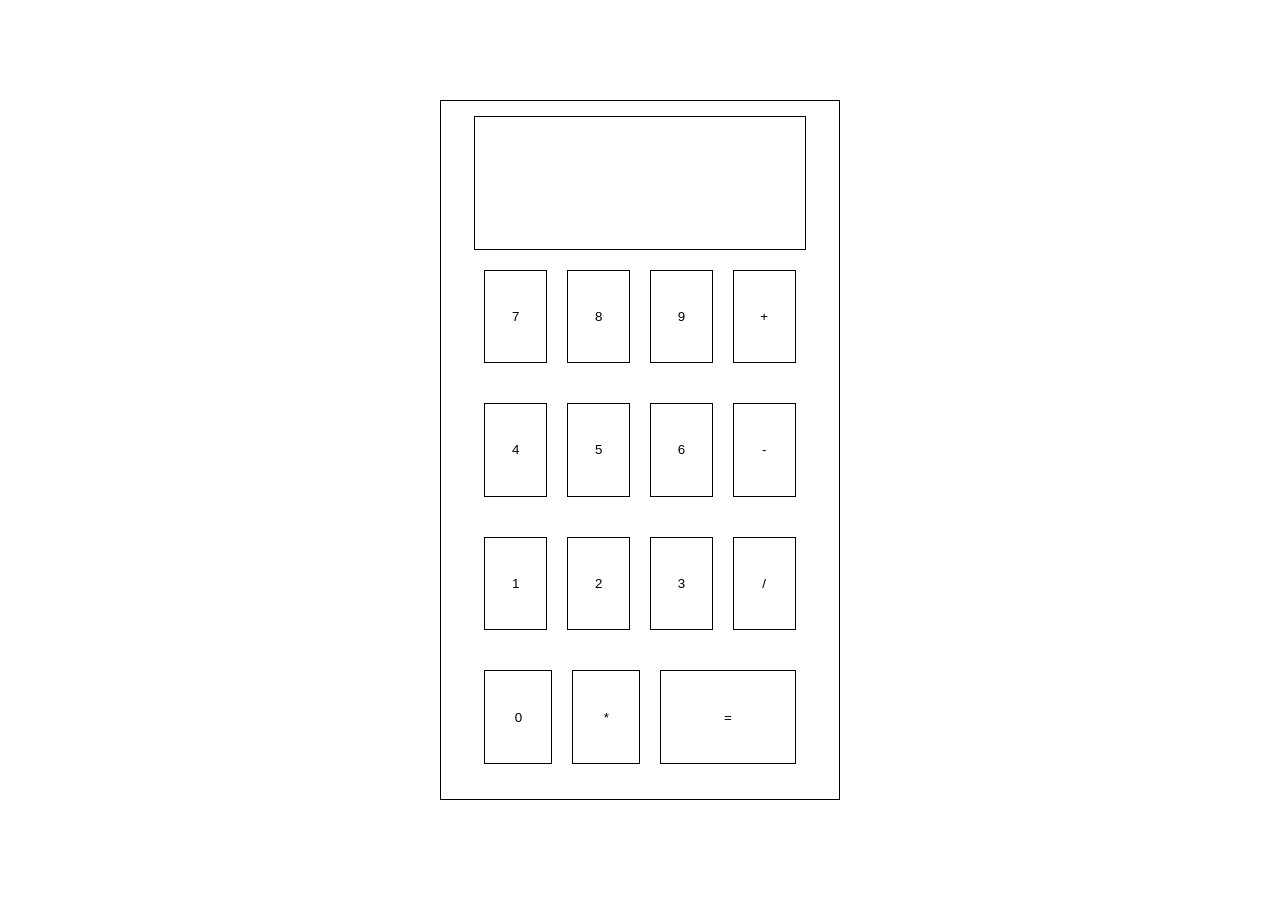
<file: Aveekay/index.html>
<!DOCTYPE html>
<html lang="en">
<head>
    <meta charset="UTF-8">
    <meta name="viewport" content="width=device-width, initial-scale=1.0">
    <link rel="stylesheet" href="style.css">
    <title>Calculator</title>
</head>
<body>

    <div class="calcbody">
        <div class="screen"></div>
        <div class="buttons">
            <div class="co 1">
                <button class="btn" id="seven">7</button>
                <button class="btn" id="eight">8</button>
                <button class="btn" id="nine">9</button>
                <button class="btn" id="plus">+</button>
            </div>
            <div class="co 2">
                <button class="btn" id="four">4</button>
                <button class="btn" id="five">5</button>
                <button class="btn" id="six">6</button>
                <button class="btn" id="minus">-</button>
            </div>
            <div class="co 3">
                <button class="btn" id="one">1</button>
                <button class="btn" id="two">2</button>
                <button class="btn" id="three">3</button>
                <button class="btn" id="divide">/</button>
            </div>
            <div class="co 4">
                <button class="btn" id="zero">0</button>
                <button class="btn" id="multi">*</button>
                <button class="btn equal" id="equals">=</button>
            </div>
        </div>
    </div>
    
    <!-- <script src="script.js"></script> -->
    <script src="compscript.js"></script>
</body>
</html>
</file>
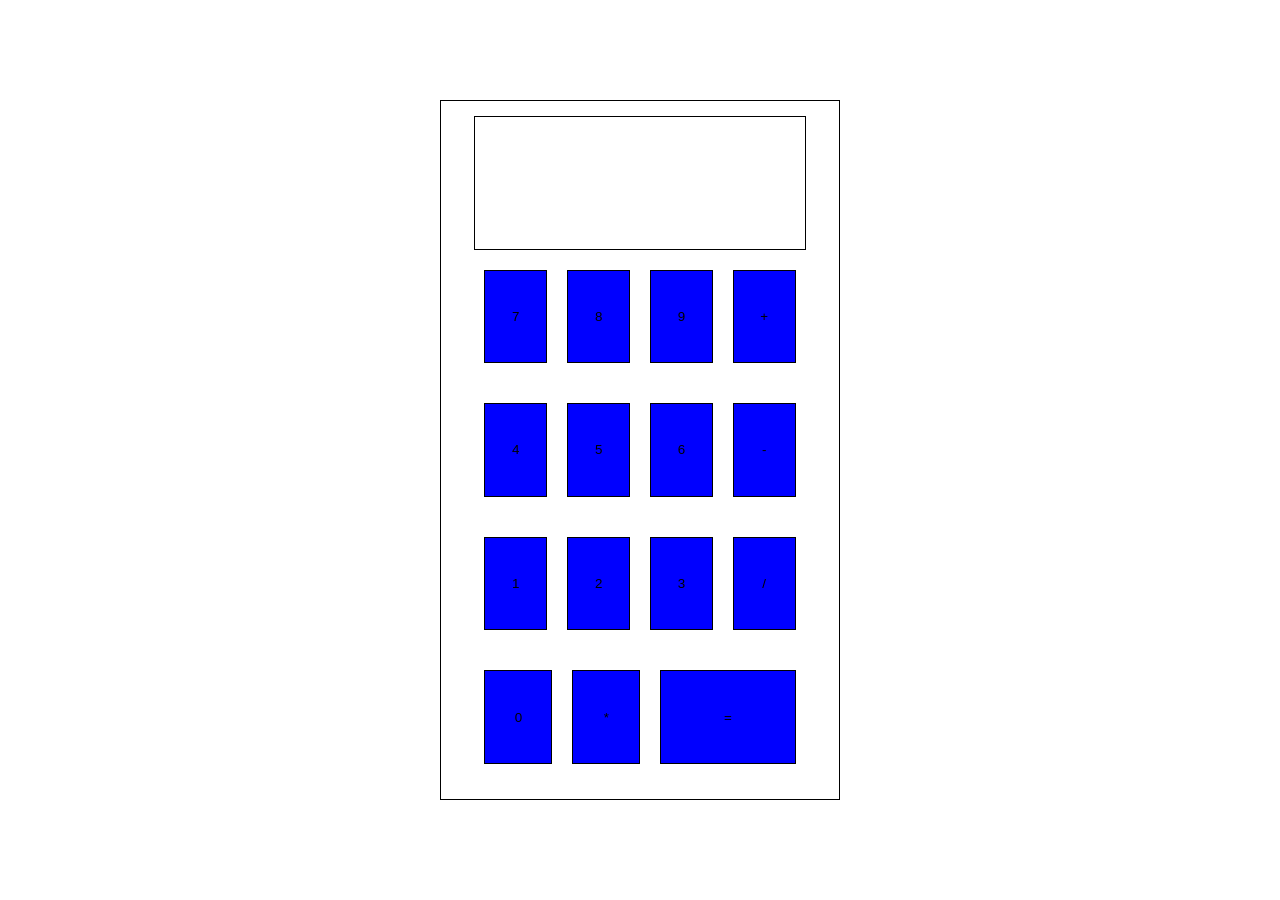
<file: feranmi/index.html>
<!DOCTYPE html>
<html lang="en">
<head>
    <meta charset="UTF-8">
    <meta name="viewport" content="width=device-width, initial-scale=1.0">
   <link rel="stylesheet" href="style.css">
    <title>calculator</title>
</head>
<body>

    <div class="calcbody">
       <div class="screen"></div>
       <div class="buttons">
            <div class="co 1">
                 <button class="btn" id="seven">7</button>
                <button class="btn" id="eight">8</button>
                <button class="btn" id="nine">9</button>
                <button class="btn" id="plus">+</button>
            </div>
            <div class="co 2">
                <button class="btn" id="four">4</button>
                <button class="btn" id="five">5</button>
                <button class="btn" id="six">6</button>
                <button class="btn" id="minus">-</button>
            </div>
            <div class="co 3">
                <button class="btn" id="one">1</button>
                <button class="btn" id="two">2</button>
                <button class="btn" id="three">3</button>
                <button class="btn" id="divide">/</button>
            </div>
            <div class="co 4">
                <button class="btn" id="zero">0</button>
                <button class="btn" id="multi">*</button>
                <button class="btn equal" id="equals">=</button>
            </div>
       </div>
    </div>

    <script src="script.js"></script>
</body>
</html>
</file>
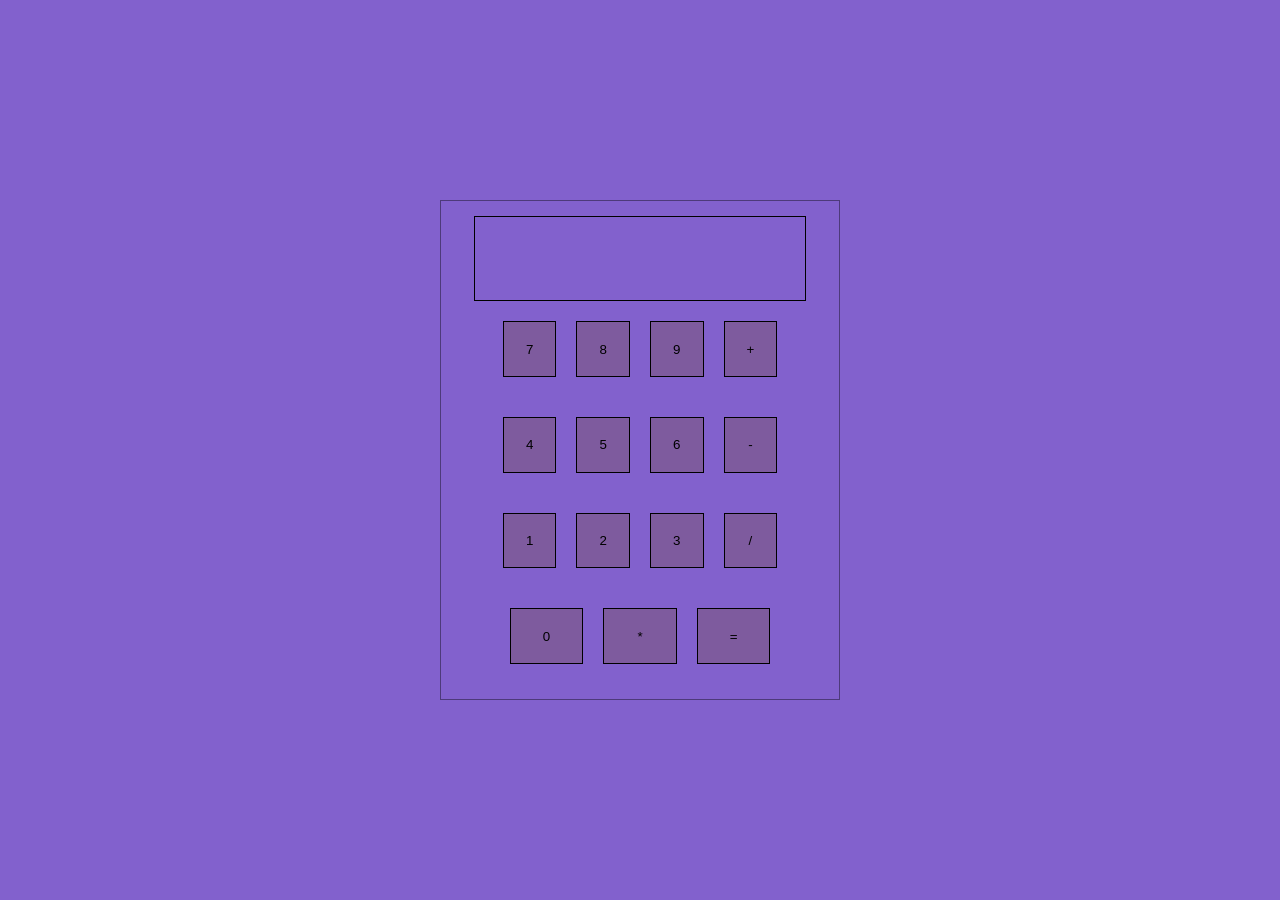
<file: marvy/index.html>
<!DOCTYPE html>
<html lang="en">
<head>
    <meta charset="UTF-8">
    <meta name="viewport" content="width=device-width, initial-scale=1.0">
    <link rel="stylesheet" href="style.css">
    <title>Calculator</title>
</head>
<body>
    <div class="calcbody">
        <div class="screen"></div>
            <div class="buttons">
                <div class="col 1">
                    <button class="btn" id="seven">7</button>
                    <button class="btn" id="eight">8</button>
                    <button class="btn" id="nine">9</button>
                    <button class="btn" id="plus">+</button>
                </div>
                <div class="col 2">
                    <button class="btn" id="four">4</button>
                    <button class="btn" id="five">5</button>
                    <button class="btn" id="six">6</button>
                    <button class="btn" id="subtract">-</button>
                </div>
                <div class="col 3">
                    <button class="btn" id="one">1</button>
                    <button class="btn" id="two">2</button>
                    <button class="btn" id="three">3</button>
                    <button class="btn" id="divide">/</button>
                </div>
                 <div class="col 4">
                    <button class="btn" id="zero">0</button>
                    <button class="btn" id="multi">*</button>
                    <button class="btn" id="equals">=</button>
                </div>
        </div>
    </div>
    
    <script src="script.js"></script>
</body>
</html>
</file>
<file: Aveekay/style.css>
*{
    margin: 0;
    padding: 0;
    box-sizing: border-box;
}
body{
    width: 100%;
    height: 100vh;
    display: flex;
    align-items: center;
    justify-content: center;
}
.calcbody{
    width: 400px;
    height: 700px;
    padding: 15px;
    border: 1px solid black;
    display: flex;
    flex-direction: column;
    align-items: center;
    justify-content: center;
}
.calcbody .screen{
    width: 90%;
    height: 20%;
    border: 1px solid black;
    display: flex;
    flex-direction: column;
    align-items: flex-end;
    justify-content: flex-end;
    padding: 10px;
}
.calcbody .buttons{
    width: 90%;
    height: 80%;
    display: flex;
    flex-direction: column;
    align-items: center;
    justify-content: center;
}
.calcbody .buttons .co{
    width: 100%;
    height: 25%;
    display: flex;
    flex-direction: row;
    align-items: center;
    justify-content: center;
    margin: 20px 0 20px 0;
}
.calcbody .buttons .co button{
    width: 25%;
    height: 100%;
    display: flex;
    align-items: center;
    justify-content: center;
    border: 1px solid black;
    margin: 0 10px 0 10px;
    background-color: white;
}
.calcbody .buttons .co button.equal{
    width: 50%;
}
</file>
<file: feranmi/style.css>
*{
    margin: 0;
    padding: 0;
    box-sizing: border-box;
}
body{
    width: 100%;
    height: 100vh;
    display: flex;
    align-items: center;
    justify-content: center;
}
.calcbody{
    width: 400px;
    height: 700px;
    padding: 15px;
    border: 1px solid black;
    display: flex;
    flex-direction: column;
    align-items: center;
    justify-content: center;
}
.calcbody .screen{
    width: 90%;
    height: 20%;
    border: 1px solid black;
}
.calcbody .buttons{
    width: 90%;
    height: 80%;
    display: flex;
    flex-direction: column;
    align-items: center;
    justify-content: center;
}
.calcbody .buttons .co{
    width: 100%;
    height: 25%;
    display: flex;
    flex-direction: row;
    align-items: center;
    justify-content: center;
    margin: 20px 0 20px 0;
}
.calcbody .buttons .co button{
    width: 25%;
    height: 100%;
    display: flex;
    align-items: center;
    justify-content: center;
    border: 1px solid black;
    margin: 0 10px 0 10px;
    background-color: blue; 
}
.calcbody .buttons .co button.equal{
    width: 50%;
}
</file>
<file: marvy/style.css>
*{
    padding: 0;
    margin: 0;
    box-sizing: border-box
}
body{
    width: 100%;
    height: 100vh;
    display: flex;
    justify-content: center;
    align-items: center;
    background-color: rgba(70, 22, 181, 0.676);
}
.calcbody{
    flex-direction: column;
    align-items: center;
    justify-content: center;
    border: 1px solid rgba(2, 1, 2, 0.406);
    width: 400px;
    height: 500px;
    padding: 15px;
    display: flex;
}
.calcbody .screen{
    border: 1px solid black;
    height: 20%;
    width: 90%;
}
.calcbody .buttons{
    width: 80%;
    height:90%;
    display: flex;
    flex-direction: column;
    align-items: center;
    justify-content: center;
}
.calcbody .buttons .col button{
    align-items: center;
    justify-content: center;
    width: 25%;
    height: 100%;
    display: flex;
    background-color: rgba(120, 81, 81, 0.379);
    border: 1px solid black;
    margin: 0px 10px 0px 10px;
}
.calcbody .buttons .col{
    width: 100%;
    height: 25%;
    display: flex;
    flex-direction: row;
    align-items: center;
    justify-content: center;
    margin: 20px 0 20px 0;
}
button:hover{
    justify-content: space-around;
    color: rgb(242, 229, 229);
}
</file>
